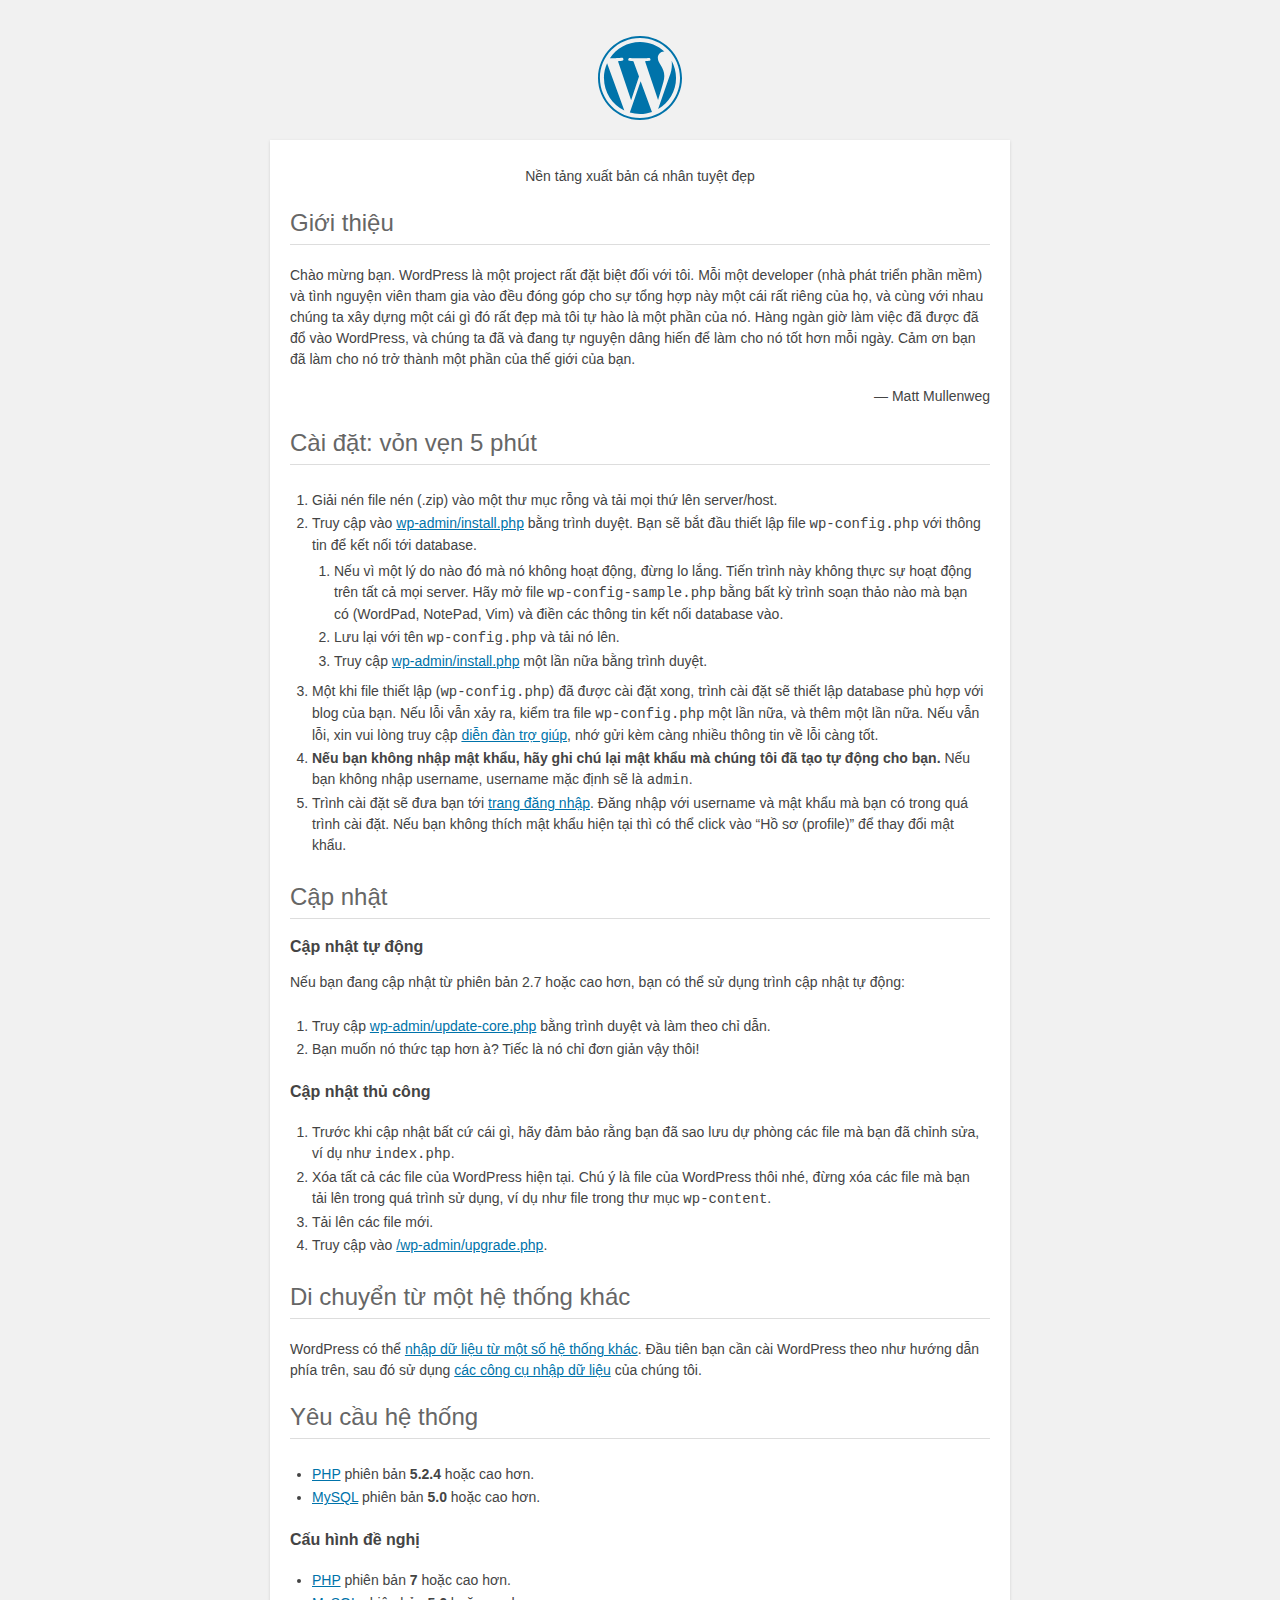
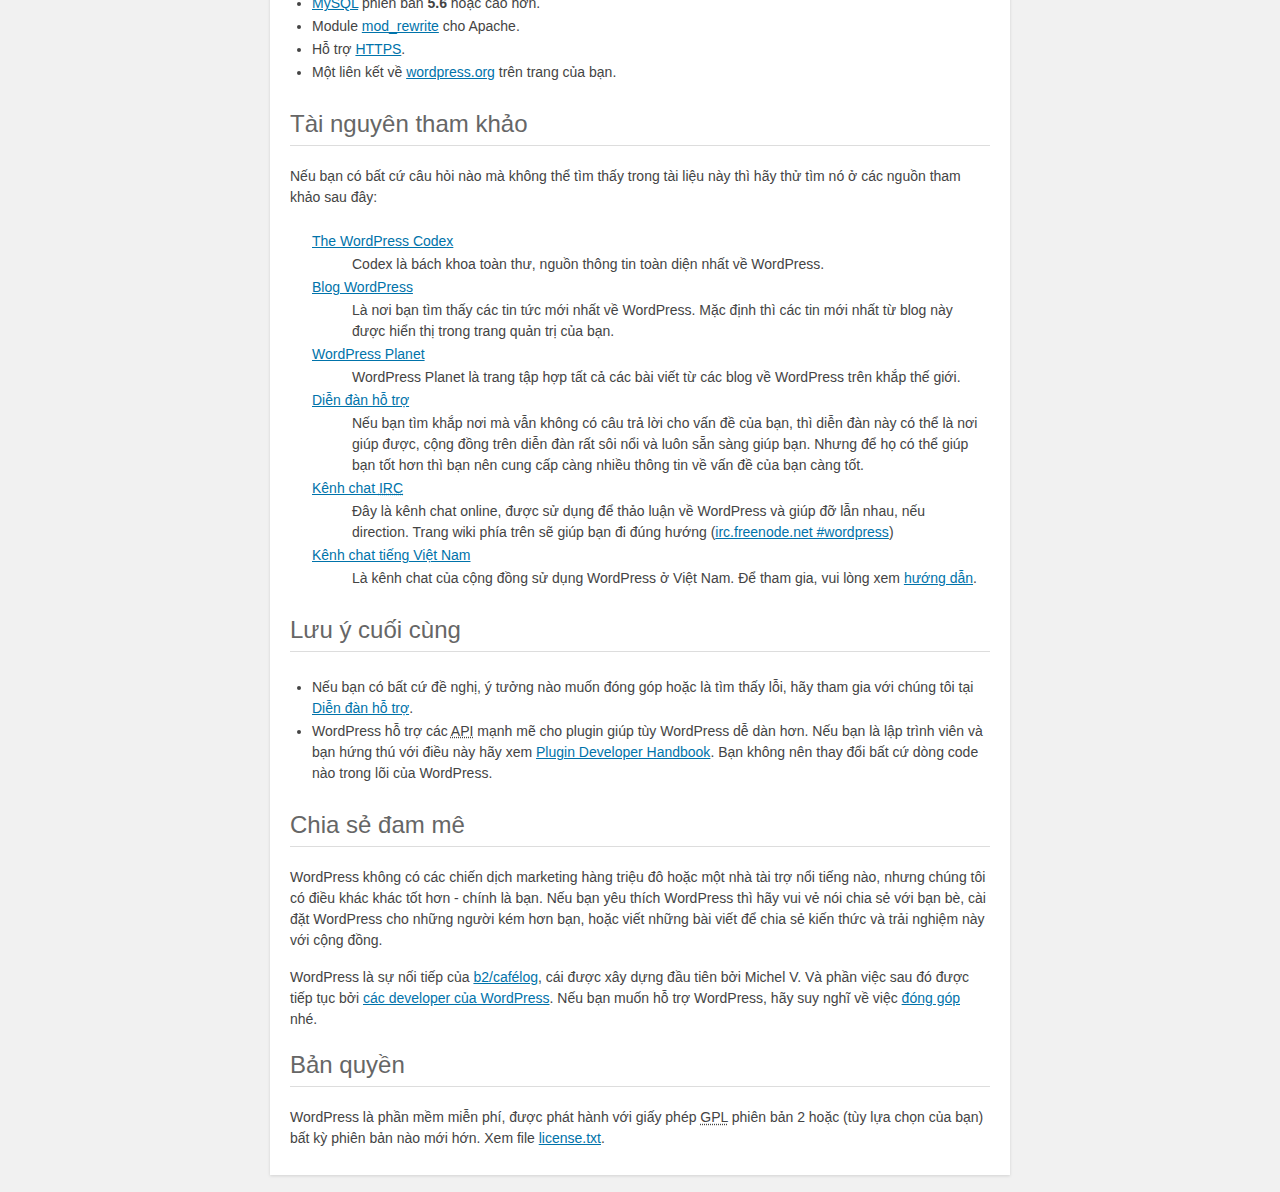
<file: new_gadget_chain_of_serialization/src/readme.html>
<!DOCTYPE html>
<html>
<head>
	<meta name="viewport" content="width=device-width" />
	<meta http-equiv="Content-Type" content="text/html; charset=utf-8" />
	<title>WordPress &#8250; ReadMe</title>
	<link rel="stylesheet" href="wp-admin/css/install.css?ver=20100228" type="text/css" />
</head>
<body>
<h1 id="logo">
	<a href="https://wordpress.org/"><img alt="WordPress" src="wp-admin/images/wordpress-logo.png" /></a>
</h1>
<p style="text-align: center">Nền tảng xuất bản cá nhân tuyệt đẹp</p>

<h2>Giới thiệu</h2>
<p>Chào mừng bạn. WordPress là một project rất đặt biệt đối với tôi. Mỗi một developer (nhà phát triển phần mềm) và tình nguyện viên tham gia vào đều đóng góp cho sự tổng hợp này một cái rất riêng của họ, và cùng với nhau chúng ta xây dựng một cái gì đó rất đẹp mà tôi tự hào là một phần của nó. Hàng ngàn giờ làm việc đã được đã đổ vào WordPress, và chúng ta đã và đang tự nguyện dâng hiến để làm cho nó tốt hơn mỗi ngày. Cảm ơn bạn đã làm cho nó trở thành một phần của thế giới của bạn.</p>
<p style="text-align: right">&#8212; Matt Mullenweg</p>

<h2>Cài đặt: vỏn vẹn 5 phút</h2>
<ol>
	<li>Giải nén file nén (.zip) vào một thư mục rỗng và tải mọi thứ lên server/host.</li>
	<li>Truy cập vào <span class="file"><a href="wp-admin/install.php">wp-admin/install.php</a></span> bằng trình duyệt. Bạn sẽ bắt đầu thiết lập file <code>wp-config.php</code> với thông tin để kết nối tới database.
		<ol>
			<li>Nếu vì một lý do nào đó mà nó không hoạt động, đừng lo lắng. Tiến trình này không thực sự hoạt động trên tất cả mọi server. Hãy mở file <code>wp-config-sample.php</code> bằng bất kỳ trình soạn thảo nào mà bạn có (WordPad, NotePad, Vim) và điền các thông tin kết nối database vào.</li>
			<li>Lưu lại với tên <code>wp-config.php</code> và tải nó lên.</li>
			<li>Truy cập <span class="file"><a href="wp-admin/install.php">wp-admin/install.php</a></span> một lần nữa bằng trình duyệt.</li>
		</ol>
	</li>
	<li>Một khi file thiết lập (<code>wp-config.php</code>) đã được cài đặt xong, trình cài đặt sẽ thiết lập database phù hợp với blog của bạn. Nếu lỗi vẫn xảy ra, kiểm tra file <code>wp-config.php</code> một lần nữa, và thêm một lần nữa. Nếu vẫn lỗi, xin vui lòng truy cập <a href="https://wordpress.org/support/" title="WordPress support">diễn đàn trợ giúp</a>, nhớ gửi kèm càng nhiều thông tin về lỗi càng tốt.</li>
	<li><strong>Nếu bạn không nhập mật khẩu, hãy ghi chú lại mật khẩu mà chúng tôi đã tạo tự động cho bạn.</strong> Nếu bạn không nhập username, username mặc định sẽ là <code>admin</code>.</li>
	<li>Trình cài đặt sẽ đưa bạn tới <a href="wp-login.php">trang đăng nhập</a>. Đăng nhập với username và mật khẩu mà bạn có trong quá trình cài đặt. Nếu bạn không thích mật khẩu hiện tại thì có thể click vào &#8220;Hồ sơ (profile)&#8221; để thay đổi mật khẩu.</li>
</ol>

<h2>Cập nhật</h2>
<h3>Cập nhật tự động</h3>
<p>Nếu bạn đang cập nhật từ phiên bản 2.7 hoặc cao hơn, bạn có thể sử dụng trình cập nhật tự động:</p>
<ol>
	<li>Truy cập <span class="file"><a href="wp-admin/update-core.php">wp-admin/update-core.php</a></span> bằng trình duyệt và làm theo chỉ dẫn.</li>
	<li>Bạn muốn nó thức tạp hơn à? Tiếc là nó chỉ đơn giản vậy thôi!</li>
</ol>

<h3>Cập nhật thủ công</h3>
<ol>
	<li>Trước khi cập nhật bất cứ cái gì, hãy đảm bảo rằng bạn đã sao lưu dự phòng các file mà bạn đã chỉnh sửa, ví dụ như <code>index.php</code>.</li>
	<li>Xóa tất cả các file của WordPress hiện tại. Chú ý là file của WordPress thôi nhé, đừng xóa các file mà bạn tải lên trong quá trình sử dụng, ví dụ như file trong thư mục <code>wp-content</code>.</li>
	<li>Tải lên các file mới.</li>
	<li>Truy cập vào <span class="file"><a href="wp-admin/upgrade.php">/wp-admin/upgrade.php</a>.</span></li>
</ol>

<h2>Di chuyển từ một hệ thống khác</h2>
<p>WordPress có thể <a href="https://codex.wordpress.org/Importing_Content">nhập dữ liệu từ một số hệ thống khác</a>. Đầu tiên bạn cần cài WordPress theo như hướng dẫn phía trên, sau đó sử dụng <a href="wp-admin/import.php" title="Import to WordPress">các công cụ nhập dữ liệu</a> của chúng tôi.</p>

<h2>Yêu cầu hệ thống</h2>
<ul>
	<li><a href="https://secure.php.net/">PHP</a> phiên bản <strong>5.2.4</strong> hoặc cao hơn.</li>
	<li><a href="https://www.mysql.com/">MySQL</a> phiên bản <strong>5.0</strong> hoặc cao hơn.</li>
</ul>

<h3>Cấu hình đề nghị</h3>
<ul>
	<li><a href="https://secure.php.net/">PHP</a> phiên bản <strong>7</strong> hoặc cao hơn.</li>
	<li><a href="https://www.mysql.com/">MySQL</a> phiên bản <strong>5.6</strong> hoặc cao hơn.</li>
	<li>Module <a href="https://httpd.apache.org/docs/2.2/mod/mod_rewrite.html">mod_rewrite</a> cho Apache.</li>
	<li>Hỗ trợ <a href="https://wordpress.org/news/2016/12/moving-toward-ssl/">HTTPS</a>.</li>
	<li>Một liên kết về <a href="https://wordpress.org/">wordpress.org</a> trên trang của bạn.</li>
</ul>

<h2>Tài nguyên tham khảo</h2>
<p>Nếu bạn có bất cứ câu hỏi nào mà không thể tìm thấy trong tài liệu này thì hãy thử tìm nó ở các nguồn tham khảo sau đây:</p>
<dl>
	<dt><a href="https://codex.wordpress.org/">The WordPress Codex</a></dt>
		<dd>Codex là bách khoa toàn thư, nguồn thông tin toàn diện nhất về WordPress.</dd>
	<dt><a href="https://wordpress.org/news/">Blog WordPress</a></dt>
		<dd>Là nơi bạn tìm thấy các tin tức mới nhất về WordPress. Mặc định thì các tin mới nhất từ blog này được hiển thị trong trang quản trị của bạn.</dd>
	<dt><a href="https://planet.wordpress.org/">WordPress Planet</a></dt>
		<dd>WordPress Planet là trang tập hợp tất cả các bài viết từ các blog về WordPress trên khắp thế giới.</dd>
	<dt><a href="https://wordpress.org/support/">Diễn đàn hỗ trợ</a></dt>
		<dd>Nếu bạn tìm khắp nơi mà vẫn không có câu trả lời cho vấn đề của bạn, thì diễn đàn này có thể là nơi giúp được, cộng đồng trên diễn đàn rất sôi nổi và luôn sẵn sàng giúp bạn. Nhưng để họ có thể giúp bạn tốt hơn thì bạn nên cung cấp càng nhiều thông tin về vấn đề của bạn càng tốt.</dd>
	<dt><a href="https://codex.wordpress.org/IRC">Kênh chat <abbr title="Internet Relay Chat">IRC</abbr></a></dt>
		<dd>Đây là kênh chat online, được sử dụng để thảo luận về WordPress và giúp đỡ lẫn nhau, nếu direction. Trang wiki phía trên sẽ giúp bạn đi đúng hướng (<a href="irc://irc.freenode.net/wordpress">irc.freenode.net #wordpress</a>)</dd>
	<dt><a href="https://wpvi.slack.com">Kênh chat tiếng Việt Nam</a></dt>
	<dd>Là kênh chat của cộng đồng sử dụng WordPress ở Việt Nam. Để tham gia, vui lòng xem <a href="https://make.wordpress.org/chat/">hướng dẫn</a>.</dd>
</dl>

<h2>Lưu ý cuối cùng</h2>
<ul>
	<li>Nếu bạn có bất cứ đề nghị, ý tưởng nào muốn đóng góp hoặc là tìm thấy lỗi, hãy tham gia với chúng tôi tại <a href="https://wordpress.org/support/">Diễn đàn hỗ trợ</a>.</li>
	<li>WordPress hỗ trợ các <abbr title="application programming interface">API</abbr> mạnh mẽ cho plugin giúp tùy WordPress dễ dàn hơn. Nếu bạn là lập trình viên và bạn hứng thú với điều này hãy xem <a href="https://developer.wordpress.org/plugins/">Plugin Developer Handbook</a>. Bạn không nên thay đổi bất cứ dòng code nào trong lõi của WordPress.</li>
</ul>

<h2>Chia sẻ đam mê</h2>
<p>WordPress không có các chiến dịch marketing hàng triệu đô hoặc một nhà tài trợ nổi tiếng nào, nhưng chúng tôi có điều khác khác tốt hơn - chính là bạn. Nếu bạn yêu thích WordPress thì hãy vui vẻ nói chia sẻ với bạn bè, cài đặt WordPress cho những người kém hơn bạn, hoặc viết những bài viết để chia sẻ kiến thức và trải nghiệm này với cộng đồng.</p>

<p>WordPress là sự nối tiếp của <a href="http://cafelog.com/">b2/caf&#233;log</a>, cái được xây dựng đầu tiên bởi Michel V. Và phần việc sau đó được tiếp tục bởi <a href="https://wordpress.org/about/">các developer của WordPress</a>. Nếu bạn muốn hỗ trợ WordPress, hãy suy nghĩ về việc <a href="https://wordpress.org/donate/" title="Donate to WordPress">đóng góp</a> nhé.</p>

<h2>Bản quyền</h2>
<p>WordPress là phần mềm miễn phí, được phát hành với giấy phép <abbr title="GNU General Public License">GPL</abbr> phiên bản 2 hoặc (tùy lựa chọn của bạn) bất kỳ phiên bản nào mới hớn. Xem file <a href="license.txt">license.txt</a>.</p>

</body>
</html>
</file>
<file: new_gadget_chain_of_serialization/src/wp-admin/css/install.css>
html {
	background: #f1f1f1;
	margin: 0 20px;
}

body {
	background: #fff;
	color: #444;
	font-family: -apple-system, BlinkMacSystemFont, "Segoe UI", Roboto, Oxygen-Sans, Ubuntu, Cantarell, "Helvetica Neue", sans-serif;
	margin: 140px auto 25px;
	padding: 20px 20px 10px 20px;
	max-width: 700px;
	-webkit-font-smoothing: subpixel-antialiased;
	box-shadow: 0 1px 3px rgba(0, 0, 0, 0.13);
}

a {
	color: #0073aa;
}

a:hover,
a:active {
	color: #00a0d2;
}

a:focus {
	color: #124964;
	box-shadow:
		0 0 0 1px #5b9dd9,
		0 0 2px 1px rgba(30, 140, 190, 0.8);
}

.ie8 a:focus {
	outline: #5b9dd9 solid 1px;
}

h1, h2 {
	border-bottom: 1px solid #ddd;
	clear: both;
	color: #666;
	font-size: 24px;
	padding: 0;
	padding-bottom: 7px;
	font-weight: 400;
}

h3 {
	font-size: 16px;
}

p, li, dd, dt {
	padding-bottom: 2px;
	font-size: 14px;
	line-height: 1.5;
}

code, .code {
	font-family: Consolas, Monaco, monospace;
}

ul, ol, dl {
	padding: 5px 5px 5px 22px;
}

a img {
	border: 0
}
abbr {
	border: 0;
	font-variant: normal;
}

fieldset {
	border: 0;
	padding: 0;
	margin: 0;
}

label {
	cursor: pointer;
}

#logo {
	margin: 6px 0 14px 0;
	padding: 0 0 7px 0;
	border-bottom: none;
	text-align: center
}
#logo a {
	background-image: url(../images/w-logo-blue.png?ver=20131202);
	background-image: none, url(../images/wordpress-logo.svg?ver=20131107);
	background-size: 84px;
	background-position: center top;
	background-repeat: no-repeat;
	color: #444; /* same as login.css */
	height: 84px;
	font-size: 20px;
	font-weight: 400;
	line-height: 1.3em;
	margin: -130px auto 25px;
	padding: 0;
	text-decoration: none;
	width: 84px;
	text-indent: -9999px;
	outline: none;
	overflow: hidden;
	display: block;
}

.step {
	margin: 20px 0 15px;
}
.step, th {
	text-align: left;
	padding: 0;
}
.language-chooser.wp-core-ui .step .button.button-large {
	height: 36px;
	font-size: 14px;
	line-height: 33px;
	vertical-align: middle;
}
textarea {
	border: 1px solid #ddd;
	font-family: -apple-system, BlinkMacSystemFont, "Segoe UI", Roboto, Oxygen-Sans, Ubuntu, Cantarell, "Helvetica Neue", sans-serif;
	width: 100%;
	box-sizing: border-box;
}

.form-table {
	border-collapse: collapse;
	margin-top: 1em;
	width: 100%;
}

.form-table td {
	margin-bottom: 9px;
	padding: 10px 20px 10px 0;
	font-size: 14px;
	vertical-align: top
}

.form-table th {
	font-size: 14px;
	text-align: left;
	padding: 10px 20px 10px 0;
	width: 140px;
	vertical-align: top;
}

.form-table code {
	line-height: 18px;
	font-size: 14px;
}

.form-table p {
	margin: 4px 0 0 0;
	font-size: 11px;
}

.form-table input {
	line-height: 20px;
	font-size: 15px;
	padding: 3px 5px;
	border: 1px solid #ddd;
	box-shadow: inset 0 1px 2px rgba(0, 0, 0, 0.07);
}

input,
submit {
	font-family: -apple-system, BlinkMacSystemFont, "Segoe UI", Roboto, Oxygen-Sans, Ubuntu, Cantarell, "Helvetica Neue", sans-serif;
}

.form-table input[type=text],
.form-table input[type=email],
.form-table input[type=url],
.form-table input[type=password] {
	width: 206px;
}

.form-table th p {
	font-weight: 400;
}

.form-table.install-success th,
.form-table.install-success td {
	vertical-align: middle;
	padding: 16px 20px 16px 0;
}

.form-table.install-success td p {
	margin: 0;
	font-size: 14px;
}

.form-table.install-success td code {
	margin: 0;
	font-size: 18px;
}

#error-page {
	margin-top: 50px;
}

#error-page p {
	font-size: 14px;
	line-height: 18px;
	margin: 25px 0 20px;
}

#error-page code, .code {
	font-family: Consolas, Monaco, monospace;
}

.wp-hide-pw > .dashicons {
	line-height: inherit;
}

#pass-strength-result {
	background-color: #eee;
	border: 1px solid #ddd;
	color: #23282d;
	margin: -2px 5px 5px 0px;
	padding: 3px 5px;
	text-align: center;
	width: 218px;
	box-sizing: border-box;
	opacity: 0;
}

#pass-strength-result.short {
	background-color: #f1adad;
	border-color: #e35b5b;
	opacity: 1;
}

#pass-strength-result.bad {
	background-color: #fbc5a9;
	border-color: #f78b53;
	opacity: 1;
}

#pass-strength-result.good {
	background-color: #ffe399;
	border-color: #ffc733;
	opacity: 1;
}

#pass-strength-result.strong {
	background-color: #c1e1b9;
	border-color: #83c373;
	opacity: 1;
}

#pass1.short, #pass1-text.short {
	border-color: #e35b5b;
}

#pass1.bad, #pass1-text.bad {
	border-color: #f78b53;
}

#pass1.good, #pass1-text.good {
	border-color: #ffc733;
}

#pass1.strong, #pass1-text.strong {
	border-color: #83c373;
}

.pw-weak {
	display: none;
}

.message {
	border-left: 4px solid #dc3232;
	padding: .7em .6em;
	background-color: #fbeaea;
}

/* rtl:ignore */
#dbname,
#uname,
#pwd,
#dbhost,
#prefix,
#user_login,
#admin_email,
#pass1,
#pass2 {
	direction: ltr;
}

#pass1-text,
.show-password #pass1 {
	display: none;
}

.show-password #pass1-text
{
	display: inline-block;
}

.form-table span.description.important {
	font-size: 12px;
}


/* localization */
body.rtl,
.rtl textarea,
.rtl input,
.rtl submit {
	font-family: Tahoma, sans-serif;
}

:lang(he-il) body.rtl,
:lang(he-il) .rtl textarea,
:lang(he-il) .rtl input,
:lang(he-il) .rtl submit {
	font-family: Arial, sans-serif;
}

@media only screen and (max-width: 799px) {
	body {
		margin-top: 115px;
	}
	#logo a {
		margin: -125px auto 30px;
	}
}

@media screen and (max-width: 782px) {

	.form-table {
		margin-top: 0;
	}

	.form-table th,
	.form-table td {
		display: block;
		width: auto;
		vertical-align: middle;
	}

	.form-table th {
		padding: 20px 0 0;
	}

	.form-table td {
		padding: 5px 0;
		border: 0;
		margin: 0;
	}

	textarea,
	input {
		font-size: 16px;
	}

	.form-table td input[type="text"],
	.form-table td input[type="email"],
	.form-table td input[type="url"],
	.form-table td input[type="password"],
	.form-table td select,
	.form-table td textarea,
	.form-table span.description {
		width: 100%;
		font-size: 16px;
		line-height: 1.5;
		padding: 7px 10px;
		display: block;
		max-width: none;
		box-sizing: border-box;
	}

}

body.language-chooser {
	max-width: 300px;
}

.language-chooser select {
	padding: 8px;
	width: 100%;
	display: block;
	border: 1px solid #ddd;
	background-color: #fff;
	color: #32373c;
	font-size: 16px;
	font-family: Arial, sans-serif;
	font-weight: 400;
}

.language-chooser p {
	text-align: right;
}

.screen-reader-input,
.screen-reader-text {
	border: 0;
	clip: rect(1px, 1px, 1px, 1px);
	-webkit-clip-path: inset(50%);
	clip-path: inset(50%);
	height: 1px;
	margin: -1px;
	overflow: hidden;
	padding: 0;
	position: absolute;
	width: 1px;
	word-wrap: normal !important;
}

.spinner {
	background: url(../images/spinner.gif) no-repeat;
	background-size: 20px 20px;
	visibility: hidden;
	opacity: 0.7;
	filter: alpha(opacity=70);
	width: 20px;
	height: 20px;
	margin: 2px 5px 0;
}

.step .spinner {
	display: inline-block;
	vertical-align: middle;
	margin-right: 15px;
}

.button.hide-if-no-js,
.hide-if-no-js {
	display: none;
}

/**
 * HiDPI Displays
 */
@media print,
  (-webkit-min-device-pixel-ratio: 1.25),
  (min-resolution: 120dpi) {

	.spinner {
		background-image: url(../images/spinner-2x.gif);
	}

}
</file>
